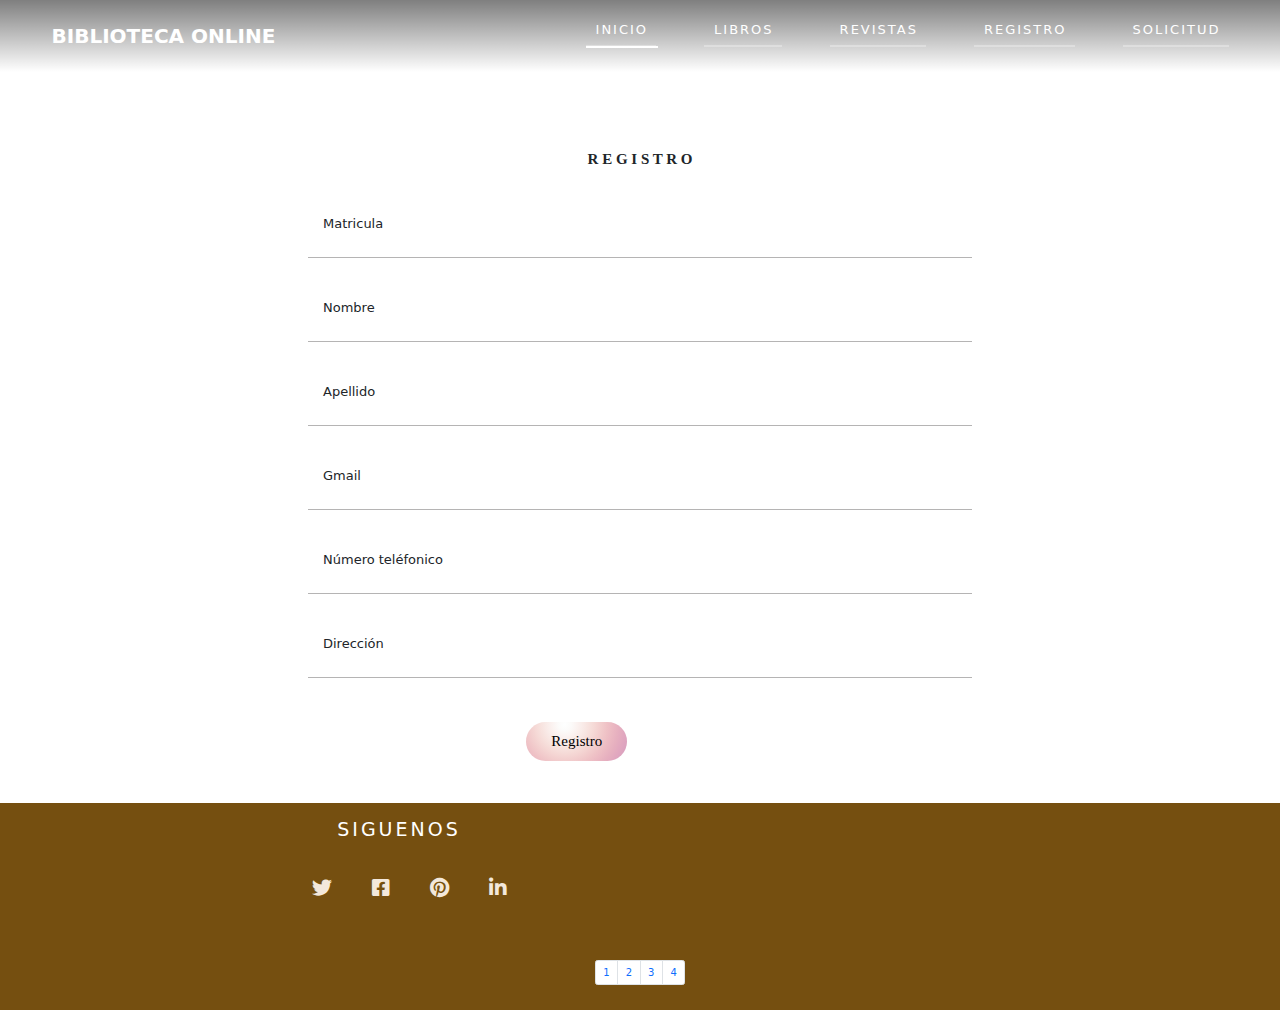
<file: registro.html>
<html lang="en">
<head>
    <meta charset="UTF-8">
    <meta http-equiv="X-UA-Compatible" content="IE=edge">
    <meta name="viewport" content="width=device-width, initial-scale=1.0">
    <title>Biblioteca</title>
    <link rel="stylesheet" href="https://cdnjs.cloudflare.com/ajax/libs/font-awesome/5.11.2/css/all.min.css">
    <link href="css/bootstrap.min.css" rel="stylesheet" type="text/css"/>
    <link href="css/all.min.css" rel="stylesheet" type="text/css"/>
    <link href="css/animate.min.css" rel="stylesheet" type="text/css"/>
    <link href="css/registro.css" rel="stylesheet" type="text/css"/>
     <link rel="shortcut icon" href="https://cdn-icons-png.flaticon.com/512/3296/3296160.png">
     <script src="js/bootstrap.bundle.min.js" type="text/javascript"></script>
</head>
<body>
    <header>
        <div class="container">
            <nav class="nav">
                <div class="menu-toggle">
                    <i class="fas fa-bars"></i>
                    <i class="fas fa-times"></i>
                </div>
                <a href="index.html" class="logo">BIBLIOTECA ONLINE</a>
                <ul class="nav-list">
                    <li class="nav-item">
                        <a href="index.html" class="nav-link active">Inicio</a>
                    </li>
                    <li class="nav-item">
                        <a href="libros.html" class="nav-link ">Libros</a>
                    </li>
                    <li class="nav-item">
                        <a href="revistas.html" class="nav-link ">Revistas</a>
                    </li>
                    <li class="nav-item">
                        <a href="registro.html" class="nav-link ">Registro</a>
                    </li>
                    <li class="nav-item">
                        <a href="solicitud.html" class="nav-link ">Solicitud</a>
                    </li>
                   
                </ul>
            </nav>
        </div>
    </header>
    <section class="hero" id="hero">
        <div class="container"> </div>
    </section>
            <article id="header_texto">
                <form method="GET" action= "Agradecimiento.html">
                    <div class="form">
                        <h1>R E G I S T R O</h1>
                        <div class="grupo">
                            
         <input type="text" name="" id="name"  required><span class="barra"></span>
           <label for=""> Matricula </label> </div>
                       
             <div class="grupo">
                            <input type="text" name="" id="name"  required><span class="barra"></span>
                            <label> Nombre </label>
                        </div>
                    
                    <div class="grupo">
                            <input type="text" name="" id="name"  required><span class="barra"></span>
                            
                            <label for=""> Apellido </label>
                        </div>
                       
                        <div class="grupo">
                            <input type="text" name="" id="name"  required><span class="barra"></span>
                            <label> Gmail </label>
                        </div>
                        <div class="grupo">
                            <input type="text" name="" id="name"  required><span class="barra"></span>
                            <label> Número teléfonico </label>
                        </div>
                      <div class="grupo">
                            <input type="text" name="" id="name"  required><span class="barra"></span>
                            <label> Dirección </label>
                        </div>
                   <center> <div class="row mt-3">
                <div class="col-md-2 offset-md-4">
                    <button id="openModal"  data-bs-toggle="modal" data-bs-target="#modallibro">Registro</button>
                </div>
            </div></center>
                       
            <form/>
            </article>
    
    <footer>
        <div class="container">
            <div class="footer-content">
                <div class="footer-div">
                    <div class="social-media">
                        <h4>Siguenos</h4>
                        <ul class="social-icons">
                            <li>
                                <a href="#"><i class="fab fa-twitter"></i></a>
                            </li>
                            <li>
                                <a href="#"><i class="fab fa-facebook-square"></i></a>
                            </li>
                            <li>
                                <a href="#"><i class="fab fa-pinterest"></i></a>
                            </li>
                            <li>
                                <a href="#"><i class="fab fa-linkedin-in"></i></a>
                            </li>
                        </ul>
                    </div>
                  
                    
                </div>
<nav aria-label="Page navigation example">
  <ul class="pagination justify-content-center">
    <li class="page-item"><a class="page-link" href="index.html">1</a></li>
    <li class="page-item"><a class="page-link" href="libros.html">2</a></li>
    <li class="page-item"><a class="page-link" href="revistas.html">3</a></li>
    <li class="page-item"><a class="page-link" href="registro.html">4</a></li>
   
  </ul>
</nav>
            </div>
        </div>
    </footer>

    <script>

        const selectElement = function(element) {
            return document.querySelector(element);
        }


        let menuToggle = selectElement('.menu-toggle');
        let body = selectElement('body');

        menuToggle.addEventListener('click', function(){
            body.classList.toggle('open');
        })

    </script>

    
</body>
</html>
</file>
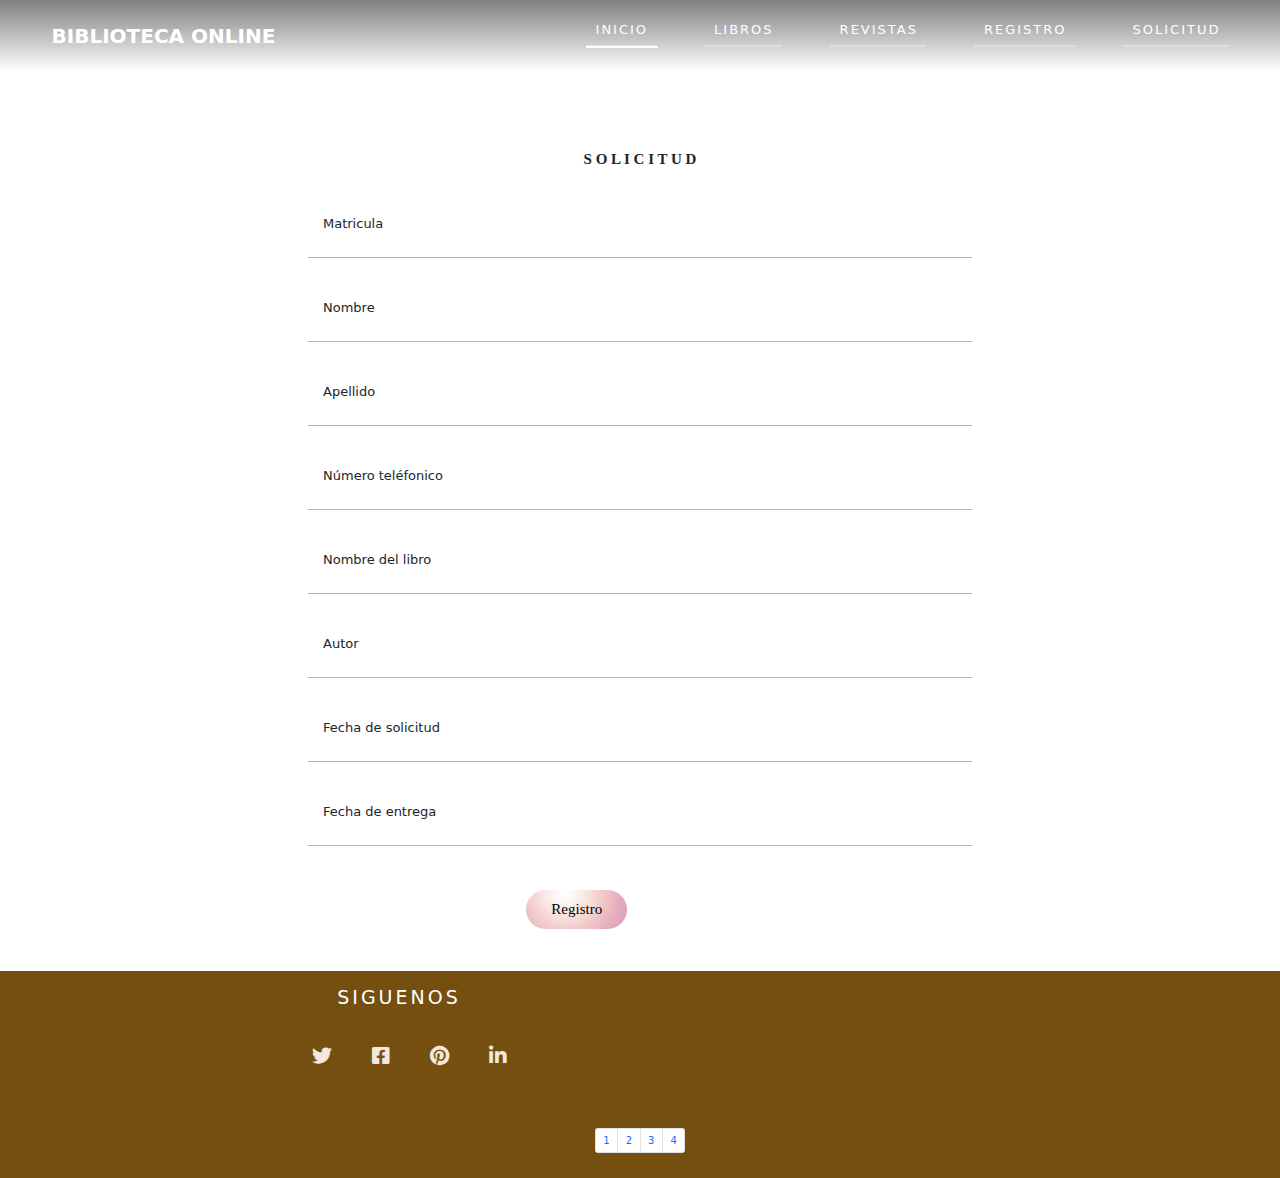
<file: solicitud.html>
<html lang="en">
<head>
    <meta charset="UTF-8">
    <meta http-equiv="X-UA-Compatible" content="IE=edge">
    <meta name="viewport" content="width=device-width, initial-scale=1.0">
    <title>Biblioteca</title>
    <link rel="stylesheet" href="https://cdnjs.cloudflare.com/ajax/libs/font-awesome/5.11.2/css/all.min.css">
    <link href="css/bootstrap.min.css" rel="stylesheet" type="text/css"/>
    <link href="css/all.min.css" rel="stylesheet" type="text/css"/>
    <link href="css/animate.min.css" rel="stylesheet" type="text/css"/>
    <link href="css/registro.css" rel="stylesheet" type="text/css"/>
     <link rel="shortcut icon" href="https://cdn-icons-png.flaticon.com/512/3296/3296160.png">
     <script src="js/bootstrap.bundle.min.js" type="text/javascript"></script>
</head>
<body>
    <header>
        <div class="container">
            <nav class="nav">
                <div class="menu-toggle">
                    <i class="fas fa-bars"></i>
                    <i class="fas fa-times"></i>
                </div>
                <a href="index.html" class="logo">BIBLIOTECA ONLINE</a>
                <ul class="nav-list">
                    <li class="nav-item">
                        <a href="index.html" class="nav-link active">Inicio</a>
                    </li>
                    <li class="nav-item">
                        <a href="libros.html" class="nav-link ">Libros</a>
                    </li>
                    <li class="nav-item">
                        <a href="revistas.html" class="nav-link ">Revistas</a>
                    </li>
                    <li class="nav-item">
                        <a href="registro.html" class="nav-link ">Registro</a>
                    </li>
                    <li class="nav-item">
                        <a href="solicitud.html" class="nav-link ">Solicitud</a>
                    </li>
                   
                </ul>
            </nav>
        </div>
    </header>
    <section class="hero" id="hero">
        <div class="container"> </div>
    </section>
            <article id="header_texto">
                <form method="GET" action= "Agradecimiento.html">
                    <div class="form">
                        <h1>S O L I C I T U D</h1>
                        <div class="grupo">
         <input type="text" name="" id="name"  required><span class="barra"></span>
           <label for=""> Matricula </label> </div>
                       
             <div class="grupo">
                            <input type="text" name="" id="name"  required><span class="barra"></span>
                            <label> Nombre </label>
                        </div>
                    
                    <div class="grupo">
                            <input type="text" name="" id="name"  required><span class="barra"></span>
                            
                            <label for=""> Apellido </label>
                        </div>
                       
                        <div class="grupo">
                            <input type="text" name="" id="name"  required><span class="barra"></span>
                            <label> Número teléfonico </label>
                        </div>
                         <div class="grupo">
                            <input type="text" name="" id="name"  required><span class="barra"></span>
                            
                            <label for=""> Nombre del libro </label>
                        </div>
                       
                        <div class="grupo">
                            <input type="text" name="" id="name"  required><span class="barra"></span>
                            <label> Autor </label>
                        </div>
                          <div class="grupo">
                            <input type="text" name="" id="name"  required><span class="barra"></span>
                            <label> Fecha de solicitud </label>
                        </div>
                         <div class="grupo">
                            <input type="text" name="" id="name"  required><span class="barra"></span>
                            <label> Fecha de entrega </label>
                        </div>
                      
                      
                   <center> <div class="row mt-3">
                <div class="col-md-2 offset-md-4">
                    <button id="openModal"  data-bs-toggle="modal" data-bs-target="#modallibro">Registro</button>
                </div>
            </div></center>
                       
            <form/>
            </article>
    
    <footer>
        <div class="container">
            <div class="footer-content">
                <div class="footer-div">
                    <div class="social-media">
                        <h4>Siguenos</h4>
                        <ul class="social-icons">
                            <li>
                                <a href="#"><i class="fab fa-twitter"></i></a>
                            </li>
                            <li>
                                <a href="#"><i class="fab fa-facebook-square"></i></a>
                            </li>
                            <li>
                                <a href="#"><i class="fab fa-pinterest"></i></a>
                            </li>
                            <li>
                                <a href="#"><i class="fab fa-linkedin-in"></i></a>
                            </li>
                        </ul>
                    </div>
                  
                    
                </div>
<nav aria-label="Page navigation example">
  <ul class="pagination justify-content-center">
    <li class="page-item"><a class="page-link" href="index.html">1</a></li>
    <li class="page-item"><a class="page-link" href="libros.html">2</a></li>
    <li class="page-item"><a class="page-link" href="revistas.html">3</a></li>
    <li class="page-item"><a class="page-link" href="registro.html">4</a></li>
   
  </ul>
</nav>
            </div>
        </div>
    </footer>

    <script>

        const selectElement = function(element) {
            return document.querySelector(element);
        }


        let menuToggle = selectElement('.menu-toggle');
        let body = selectElement('body');

        menuToggle.addEventListener('click', function(){
            body.classList.toggle('open');
        })

    </script>

    
</body>
</html>
</file>
<file: css/registro.css>
@import url('https://fonts.googleapis.com/css2?family=Poppins:ital,wght@0,200;0,300;0,400;0,500;0,600;1,200;1,300;1,400&display=swap');


/*Globales*/


html {
    font-family: 'Poppins', sans-serif;
    font-size: 10px;
    color: #000;
    scroll-behavior: smooth;
}

body {
    overflow-x: hidden;
    margin: 0px;
}

section {
    padding: 3.9rem 0;
    overflow: hidden;
   
}

img {
    width: 100%;
    max-width: 100%;
}

a {
    text-decoration: none;
}

p {
    font-size: 1.6rem;
}

.container {
    width: 100%;
    max-width: 122.5rem;
    margin:  0 auto;
    padding: 0 2.4rem;
}

/*Header*/
header {
    width: 100%;
    position: absolute;
    top: 0;
    left: 0;
    z-index: 1;
    background-image: linear-gradient(to bottom, rgba(0,0,0,.5), transparent);
}
.nav {
    height: 7.2rem;
    display: flex;
    align-items: center;
    justify-content: center;
}

.menu-toggle {
    color: #fff;
    font-size: 2.2rem;
    position: absolute;
    top: 50%;
    transform: translateY(-50%);
    right: 2.5rem;
    cursor: pointer;
    z-index: 1500;
}

.fa-times {
    display: none;
}

.nav-list {
    list-style: none;
    position: fixed;
    top: 0;
    left: 0;
    width: 80%;
    height: 100vh;
    background-color: #252525;
    padding: 4.4rem;
    display: flex;
    flex-direction: column;
    justify-content: space-around;
    z-index: 1250;
    transform: translateX(-100%);
   
}

.nav::before {
    content: '';
    position: fixed;
    top: 0;
    left: 0;
    width: 100vw;
    height: 100vh;
    background-color: rgba(0, 0, 0, .8);
    z-index: 1000;
    opacity: 0;
    transform: scale(0);
    transition: opacity .5s;

}

.open .fa-times {
    display: block;
}

.open .fa-bars {
    display: none;
}

.open .nav-list {
    transform: translateX(0);
}
.open .nav::before{
    opacity: 1;
    transform: scale(1);
}

.logo {
    color: #fff;
    font-size: 2rem;
    font-weight: 600;
}

.nav-item {
    border-bottom: 2px solid rgba(255, 255, 255, .3);
}

.nav-link {
    display: block;
    color: #fff;
    text-transform: uppercase;
    font-size: 1.6rem;
    letter-spacing: 2px;
    margin-right: -2px;
}

.nav-link:hover {
    color: #3bcc75;
}

/*Hero*/


.hero {
    width: 100%;
    height: 1vh;
    background: url("https://i.pinimg.com/originals/39/8f/56/398f568eb14a21841705472989921211.jpg") center no-repeat;
    background-size: cover;
    display: flex;
    align-items: center;
    text-align: center;
}

.h2-sub {
    font-size: 3rem;
    font-family: 'Poppins', sans-serif;
    color: #F1B7A9;
    font-weight: 600;
    line-height: .4;
}

.fil {
    text-transform: uppercase;
    font-size: 3rem;
}

.head {
    color: #fff;
    font-size: 2.7rem;
    font-family: 'garamond,serif', sans-serif;
    text-transform: uppercase;
    font-weight: 900;
    letter-spacing: 1.3rem;
}

.circle {
    font-size: 1.5rem;
    color: #D55A3C;
    margin: 0 1.6rem;
}

.he-des h5 {
    color: #fff;
    font-size: 1.4rem;
    font-weight: 100;
    text-transform: uppercase;
    margin-bottom: 1.2rem;
    letter-spacing: 3px;
    margin-right: -3px;
}

.btn {
    display: inline-block;
    text-transform: uppercase;
    letter-spacing: 2px;
    margin-right: -2px;
}

.cta-btn {
    font-size: 1.1rem;
    background-color: #ffc845;
    padding: 1.5rem 3rem;
    color: #fff;
    border-radius: .4rem;
}
.cta-btn:hover,
.cta-btn:focus {
    color: #fff;
    background-color: #D55A3C;
}


.global {
    text-align: center;
    margin-top: 3.9rem;
}

.dis-sto .global {
    margin-top: 6.9rem;
}

.global .circle {
    color: #D55A3C;
    margin: 2.4rem 0;
}

.hea-dark {
    color: #252525;
    letter-spacing: .7rem;
    margin-right: -.7rem;
}

.global .h2-sub {
    letter-spacing: -1px;
    line-height: .42;
}

.res-info {
    text-align: center;
}

.res-des {
    margin-bottom: 3rem;
}

.res-des p {
    line-height: 1.6;
    margin-bottom: 2.4rem
}



/*footer*/
footer {
    padding: 1.5rem 0;
    background-color: #754F10;
    color: #fff;
    text-align: center;
    position: relative;
}

.footer-content {
    overflow: hidden;
}

.footer-content h4 {
    font-size: 1.9rem;
    text-transform: uppercase;
    font-weight: 100;
    letter-spacing: 3px;
    margin-bottom: 3rem;
}


.footer-content-about {
    margin-bottom: 5.4rem;
}

.footer-content-about p {
    line-height: 2;
}

.social-icons {
    list-style: none;
    margin-bottom: 5.4rem;
    display: flex;
    justify-content: center;
}

.social-icons i {
    font-size: 2rem;
    color: #F3E8DB;
    padding: .8rem 2rem;
    
}

.social-icons i:hover,
.social-icons i:focus {
    color: #ffc845;
}



/*comienza estilos del formulario contacto*/
:root {
    --colorTextos:#49454567;
}
*,
::before
::after{
    margin:0;
    padding:0px;
    box-sizing:border-box;
}


h1{
    font:small-caps 150%/200% serif;
    text-align: center;
    font-weight:700;
}
form{
    background:white ;
    padding: 20px 20px;
    box-shadow: 0 0 25px 0 rgba(255, 255, 255, 0.8);
   
  
}
.form{
    width: 60%;
     margin: auto;
}
form .grupo{
    position: relative;
    margin: 40px;
}
input{
    background:none ;
    color: #c6c6c6;
    font-size: 14px;
    padding:12px 10px 10px 4px ;
    display: block;
    width: 100%;
    border:none;
    border-bottom: 1px solid var(--colorTextos);
     
}
input:focus{
    outline:none;
    color: #5e5d5d;
}

label{
    color: var(--colorTexto);
    font-size:13px;
    position: absolute;
    left:15px;
    top:0px;
    transition: 0.5s ease-in-out all;
    pointer-events:none;
}
input:focus~label, 
input:valid~label{
    top:-14px;
    font-size:12px;
    color: #4169E1;
}
.barra{
    position:relative;
    display:block;
    width: 100%;
}
.barra::before{
    content: "";
    height: 2px;
    width: 0%;
    bottom:0%;
    position:absolute;
    background: linear-gradient(to right, #f7797d, #FBD786, #C6FFDD);
    transition: 0.5s ease widht;
    left: 0;
}

input:focus~.barra:before{
   width: 100%;
}

button{
   font-family: 'Amatic SC';
   background-image: radial-gradient(circle at 38.34% 6.49%, #feffff 0, #fcfbfa 8.33%, #fbf3f1 16.67%, #f9ebe8 25%, #f7e2de 33.33%, #f5d8d5 41.67%, #f2cdcd 50%, #efc2c6 58.33%, #ebb8c2 66.67%, #e6afbf 75%, #e1a7bf 83.33%, #daa1bf 91.67%, #d39cc1 100%);border:  none;
    margin-top: 4px;
    margin-bottom: 12px;
    font-size: 18px;
    padding: 8px 25px;
    font-size: 15px;
    cursor: pointer;
    border-radius:30px;
    
}
button a{
    text-decoration: none;
    color: black;
}
button:hover{
    font-family: 'roboto';
    background-image: linear-gradient(190deg, #f9e3ff 0, #cac1ff 25%, #9d9df2 50%, #757abb 75%, #525a88 100%); border:none;
    border-radius: 12px;
    margin-top: 4px;
    margin-bottom: 23px;
    font-size: 18px;
    padding: 7px 40px;
    font-size: 15px;
    cursor: pointer;
}
button a:hover{
    color: #0033ff;
}




@media screen and (min-width: 900px) {

    section {
        padding: 6.2rem;
    }

    .menu-toggle {
        display: none;
    }

    .nav {
        justify-content: space-between;
    }

    .nav-list {
        position: initial;
        width: initial;
        height: initial;
        background-color: transparent;
        padding: 0;
        justify-content: initial;
        flex-direction: row;
        transform: initial;
        transition: initial;
    }

    .nav-item {
        margin: 0 2.4rem;
    }

    .nav-item:last-child {
        margin-right: 0;
    }

    .nav-link {
        font-size: 1.3rem;
    }

    .active {
        position: relative;
    }
    .active::before {
        content: '';
        position: absolute;
        width: 100%;
        height: 2px;
        background-color: #fff;
        left: 0;
        bottom: -3px;
    }

    .h2-sub {
        font-size: 3rem;
    }

    .fil {
        font-size: 3rem;
    }
    .head {
        font-size: 4.7rem;
        letter-spacing: .8rem;
    }

    .res-info {
        display: flex;
        align-items: center;
    }

    .res-info > div {
        flex: 1;
    }

    .pad-rig {
        padding-right: 7rem;
    }

    .footer-content {
        max-width: 77.5rem;
        margin: auto;
    }

    .footer-content-about {
        max-width: 51.3rem;
        margin:  0 auto 5.4rem;
    }

    .footer-div{
        display: flex;
        justify-content: space-between;
    }

    .social-media,
    .news-form {
        width: 100%;
        max-width: 27.3rem;
        margin: 0 1rem;
    }

    
}
</file>
